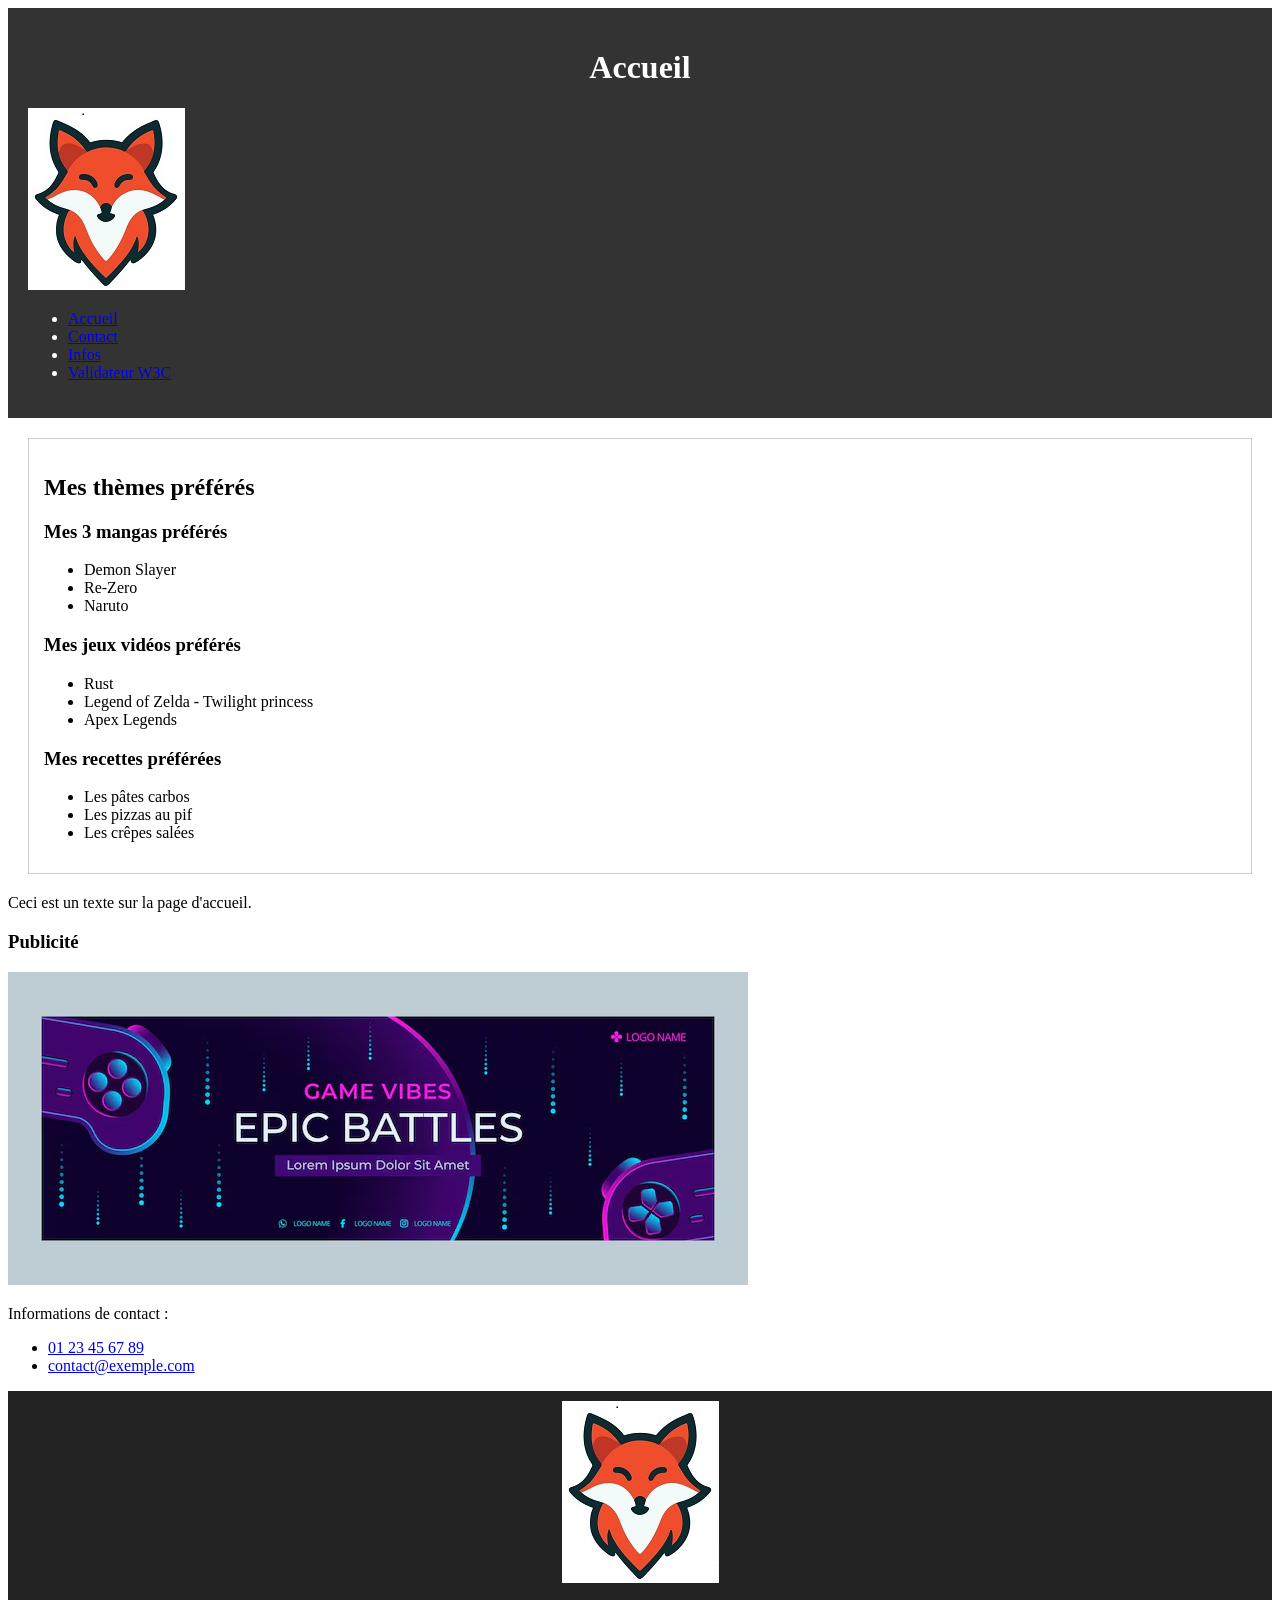
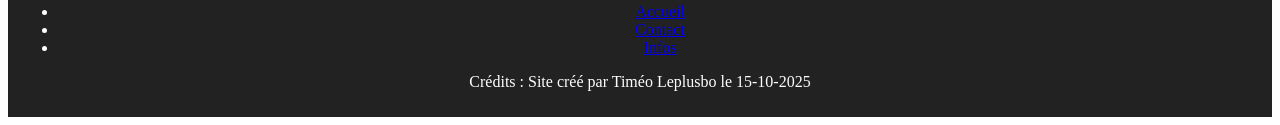
<file: index.html>
<!DOCTYPE html>
<html lang="fr">
<head>
    <meta charset="UTF-8">
    <meta name="viewport" content="width=device-width, initial-scale=1.0">
    <title>Accueil</title>
    <link rel="stylesheet" href="css/styles.css">
</head>
<body>

    <header id="main-header">
        <h1>Accueil</h1>
        
        <nav>
            <a href="index.html">
                <img src="images/logo.jpg" alt="Logo du site">
            </a>
            <ul>
                <li><a href="index.html">Accueil</a></li>
                <li><a href="pages/contact.html">Contact</a></li>
                <li><a href="pages/infos.html">Infos</a></li>
                <li><a href="https://validator.w3.org/nu/#textarea" target="_blank">Validateur W3C</a></li>
            </ul>
        </nav>
    </header>

    <main>
        <section class="card">
            <h2>Mes thèmes préférés</h2>
            
            <article>
                <h3>Mes 3 mangas préférés</h3>
                <ul>
                    <li>Demon Slayer</li>
                    <li>Re-Zero</li>
                    <li>Naruto</li>
                </ul>
            </article>
            
            <article>
                <h3>Mes jeux vidéos préférés</h3>
                <ul>
                    <li>Rust</li>
                    <li>Legend of Zelda - Twilight princess</li>
                    <li>Apex Legends</li>
                </ul>
            </article>

            <article>
                <h3>Mes recettes préférées</h3>
                <ul>
                    <li>Les pâtes carbos</li>
                    <li>Les pizzas au pif</li>
                    <li>Les crêpes salées</li>
                </ul>
            </article>
        </section>
        
        <p>Ceci est un texte sur la page d'accueil.</p>
    </main>

    <aside>
        <h3>Publicité</h3>
        <img src="images/pub.avif" alt="Une publicité générique">
        <p>Informations de contact :</p>
        <ul>
            <li><a href="tel:+33123456789">01 23 45 67 89</a></li>
            <li><a href="mailto:contact@exemple.com">contact@exemple.com</a></li>
        </ul>
    </aside>

    <footer id="main-footer">
        <nav>
            <a href="index.html">
                <img src="images/logo.jpg" alt="Logo du site (footer)">
            </a>
            <ul>
                <li><a href="index.html">Accueil</a></li>
                <li><a href="pages/contact.html">Contact</a></li>
                <li><a href="pages/infos.html">Infos</a></li>
            </ul>
        </nav>
        <p>Crédits : Site créé par Timéo Leplusbo le 15-10-2025</p>
    </footer>

</body>
</html>
</file>
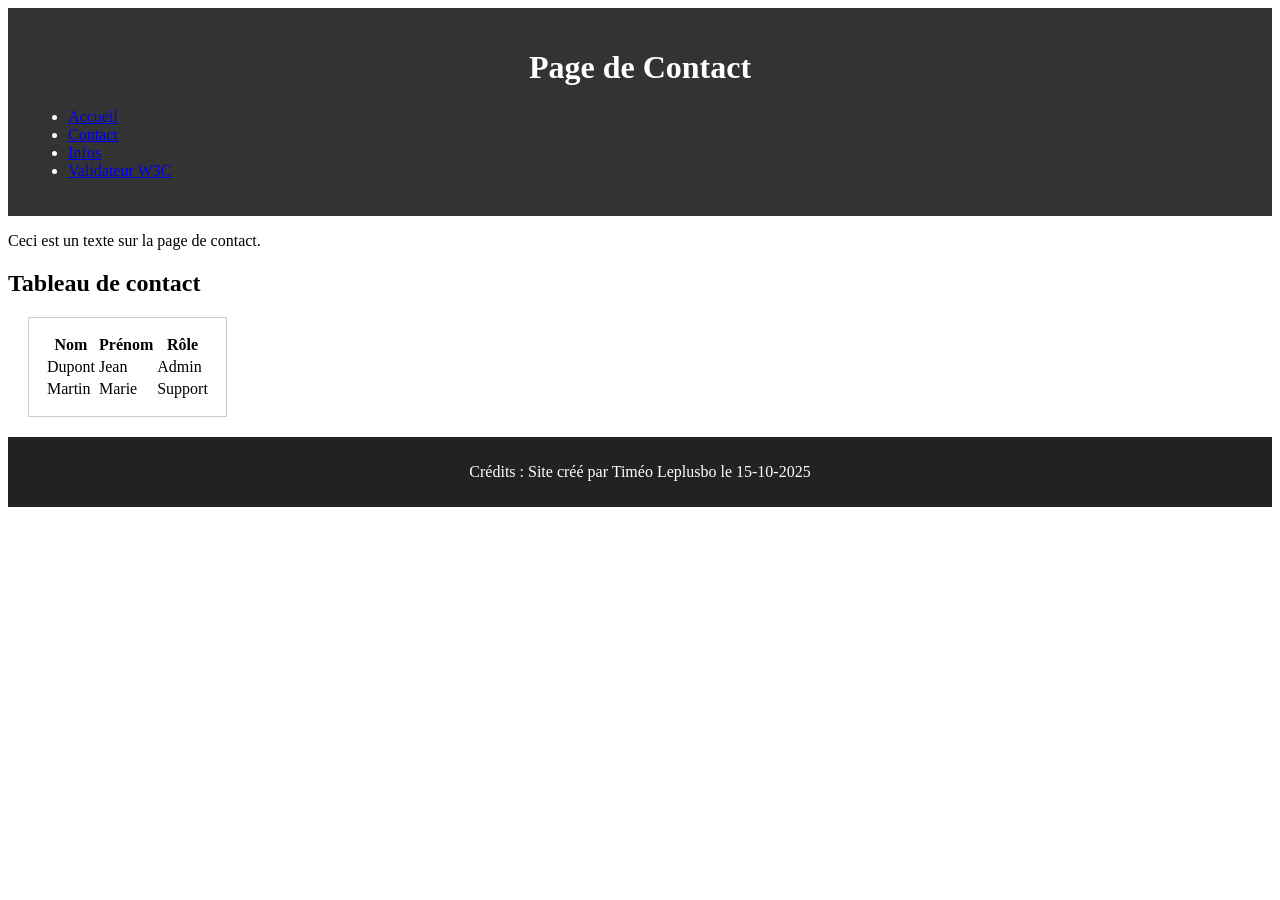
<file: pages/contact.html>
<!DOCTYPE html>
<html lang="fr">
<head>
    <meta charset="UTF-8">
    <meta name="viewport" content="width=device-width, initial-scale=1.0">
    <title>Contact</title>
    <link rel="stylesheet" href="../css/styles.css">
</head>
<body>

    <header id="main-header">
        <h1>Page de Contact</h1>
        
        <nav>
            <ul>
                <li><a href="../index.html">Accueil</a></li>
                <li><a href="contact.html">Contact</a></li>
                <li><a href="infos.html">Infos</a></li>
                <li><a href="https://validator.w3.org/nu/#textarea" target="_blank">Validateur W3C</a></li>
            </ul>
        </nav>
    </header>

    <main>
        <p>Ceci est un texte sur la page de contact.</p>

        <h2>Tableau de contact</h2>
        <table class="card">
            <tr>
                <th>Nom</th> <th>Prénom</th>
                <th>Rôle</th>
            </tr>
            <tr>
                <td>Dupont</td> <td>Jean</td>
                <td>Admin</td>
            </tr>
            <tr>
                <td>Martin</td>
                <td>Marie</td>
                <td>Support</td>
            </tr>
        </table>

    </main>

    <footer id="main-footer">
        <p>Crédits : Site créé par Timéo Leplusbo le 15-10-2025</p>
    </footer>

</body>
</html>
</file>
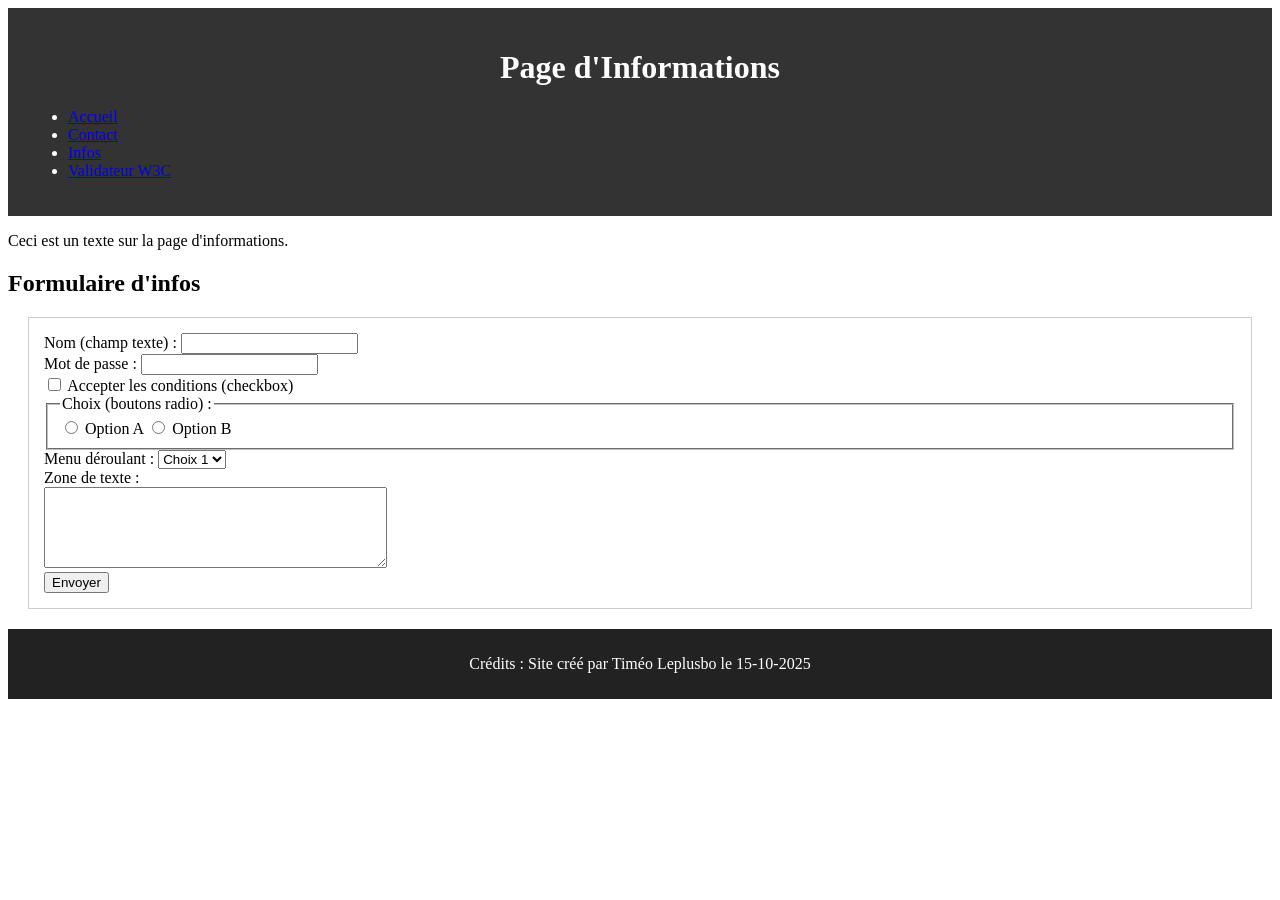
<file: pages/infos.html>
<!DOCTYPE html>
<html lang="fr">
<head>
    <meta charset="UTF-8">
    <meta name="viewport" content="width=device-width, initial-scale=1.0">
    <title>Infos</title>
    <link rel="stylesheet" href="../css/styles.css">
</head>
<body>

    <header id="main-header">
        <h1>Page d'Informations</h1>
        
        <nav>
            <ul>
                <li><a href="../index.html">Accueil</a></li>
                <li><a href="contact.html">Contact</a></li>
                <li><a href="infos.html">Infos</a></li>
                <li><a href="https://validator.w3.org/nu/#textarea" target="_blank">Validateur W3C</a></li>
            </ul>
        </nav>
    </header>

    <main>
        <p>Ceci est un texte sur la page d'informations.</p>

        <h2>Formulaire d'infos</h2>
        <form action="#" method="post" class="card">
            
            <div>
                <label for="nom">Nom (champ texte) :</label>
                <input type="text" id="nom" name="nom">
            </div>

            <div>
                <label for="mdp">Mot de passe :</label>
                <input type="password" id="mdp" name="mdp">
            </div>

            <div>
                <input type="checkbox" id="conditions" name="conditions">
                <label for="conditions">Accepter les conditions (checkbox)</label>
            </div>

            <fieldset>
                <legend>Choix (boutons radio) :</legend>
                <input type="radio" id="radioA" name="choix_radio" value="A">
                <label for="radioA">Option A</label>
                <input type="radio" id="radioB" name="choix_radio" value="B">
                <label for="radioB">Option B</label>
            </fieldset>

            <div>
                <label for="selection">Menu déroulant :</label>
                <select id="selection" name="selection">
                    <option value="1">Choix 1</option>
                    <option value="2">Choix 2</option>
                    <option value="3">Choix 3</option>
                </select>
            </div>

            <div>
                <label for="message">Zone de texte :</label><br>
                <textarea id="message" name="message" rows="5" cols="40"></textarea>
            </div>

            <div>
                <button type="submit">Envoyer</button>
            </div>
        </form>

    </main>

    <footer id="main-footer">
        <p>Crédits : Site créé par Timéo Leplusbo le 15-10-2025</p>
    </footer>

</body>
</html>
</file>
<file: css/styles.css>
body{ background-color: 
	font-family: Arial, sans-serif;
}
h1{ text-align: center;
}
#main-header{ background-color: #333;
				color: white;
				padding: 20px;
}
#main-footer{ background-color: #222;
				color: white;
				padding: 10px;
				text-align: center;
}
.card{ background-color: white;
	border: 1px solid #ccc;
	margin: 20px;
	padding: 15px;
}
</file>
